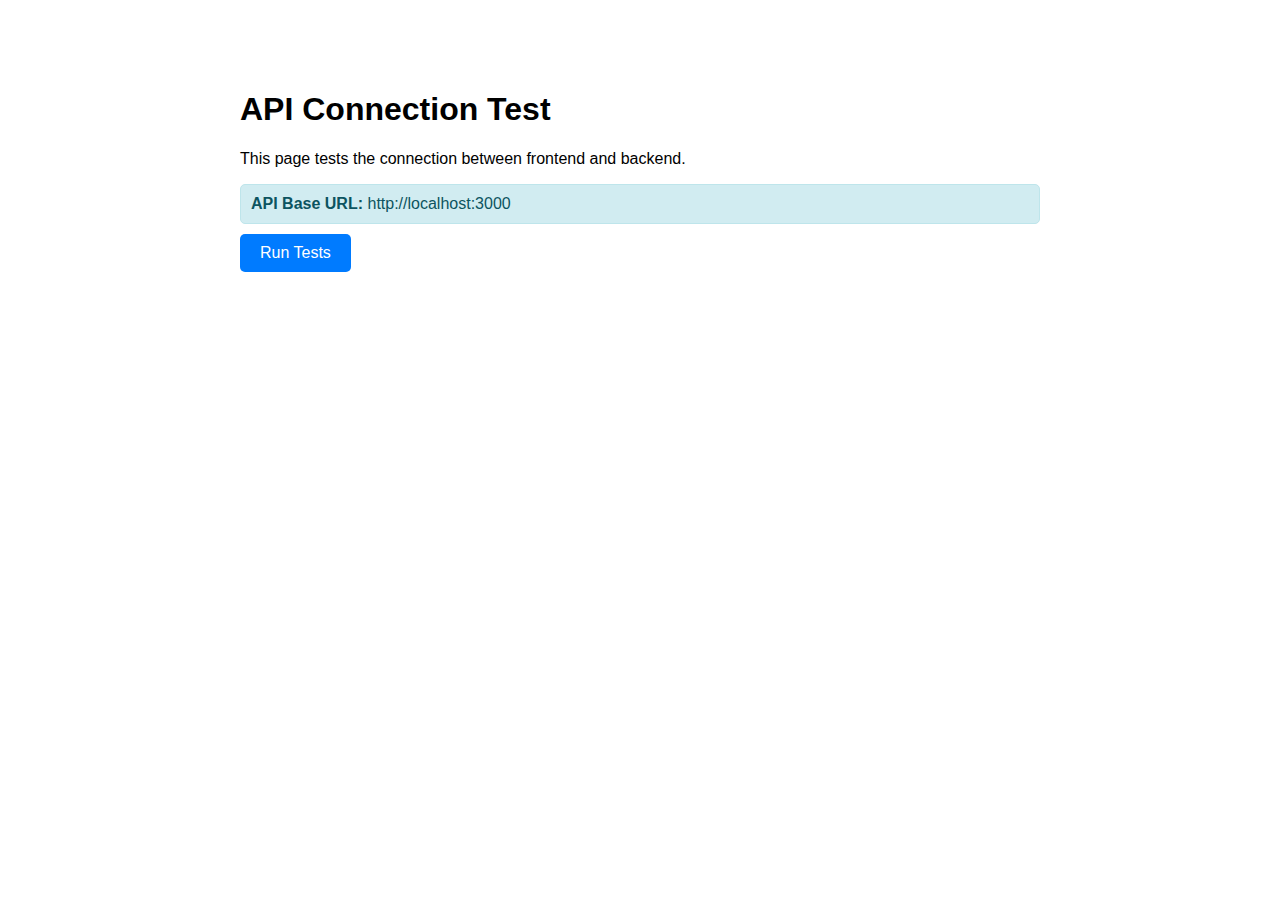
<file: test-api-connection.html>
<!DOCTYPE html>
<html lang="en">
<head>
  <meta charset="UTF-8">
  <meta name="viewport" content="width=device-width, initial-scale=1.0">
  <title>API Connection Test</title>
  <style>
    body {
      font-family: Arial, sans-serif;
      max-width: 800px;
      margin: 50px auto;
      padding: 20px;
    }
    .test-result {
      padding: 10px;
      margin: 10px 0;
      border-radius: 5px;
    }
    .success {
      background-color: #d4edda;
      color: #155724;
      border: 1px solid #c3e6cb;
    }
    .error {
      background-color: #f8d7da;
      color: #721c24;
      border: 1px solid #f5c6cb;
    }
    .info {
      background-color: #d1ecf1;
      color: #0c5460;
      border: 1px solid #bee5eb;
    }
    button {
      padding: 10px 20px;
      font-size: 16px;
      cursor: pointer;
      background-color: #007bff;
      color: white;
      border: none;
      border-radius: 5px;
    }
    button:hover {
      background-color: #0056b3;
    }
    pre {
      background-color: #f4f4f4;
      padding: 10px;
      border-radius: 5px;
      overflow-x: auto;
    }
  </style>
</head>
<body>
  <h1>API Connection Test</h1>
  <p>This page tests the connection between frontend and backend.</p>
  
  <div class="test-result info">
    <strong>API Base URL:</strong> <span id="api-url"></span>
  </div>
  
  <button onclick="runTests()">Run Tests</button>
  
  <div id="results"></div>

  <script src="frontend/js/config.js"></script>
  <script>
    document.getElementById('api-url').textContent = window.API_BASE_URL || 'Not loaded';
    
    async function testEndpoint(name, url, method = 'GET', body = null) {
      const resultDiv = document.createElement('div');
      resultDiv.className = 'test-result';
      
      try {
        const options = {
          method: method,
          headers: { 'Content-Type': 'application/json' }
        };
        
        if (body) {
          options.body = JSON.stringify(body);
        }
        
        const startTime = Date.now();
        const response = await fetch(url, options);
        const endTime = Date.now();
        const responseTime = endTime - startTime;
        
        let data;
        const contentType = response.headers.get('content-type');
        if (contentType && contentType.includes('application/json')) {
          data = await response.json();
        } else {
          data = await response.text();
        }
        
        if (response.ok) {
          resultDiv.className = 'test-result success';
          resultDiv.innerHTML = `
            <strong>✅ ${name}</strong><br>
            Status: ${response.status} ${response.statusText}<br>
            Response Time: ${responseTime}ms<br>
            <pre>${JSON.stringify(data, null, 2)}</pre>
          `;
        } else {
          resultDiv.className = 'test-result error';
          resultDiv.innerHTML = `
            <strong>❌ ${name}</strong><br>
            Status: ${response.status} ${response.statusText}<br>
            <pre>${JSON.stringify(data, null, 2)}</pre>
          `;
        }
      } catch (error) {
        resultDiv.className = 'test-result error';
        resultDiv.innerHTML = `
          <strong>❌ ${name}</strong><br>
          Error: ${error.message}<br>
          URL: ${url}
        `;
      }
      
      document.getElementById('results').appendChild(resultDiv);
    }
    
    async function runTests() {
      document.getElementById('results').innerHTML = '';
      
      const baseUrl = window.API_BASE_URL || window.getApiUrl('');
      
      // Test basic connectivity
      await testEndpoint('Health Check', window.getApiUrl('api/ping'));
      await testEndpoint('Root Endpoint', window.getApiUrl(''));
      await testEndpoint('Get Items', window.getApiUrl('api/items'));
      await testEndpoint('Get Sales', window.getApiUrl('api/sales'));
      await testEndpoint('Get Users', window.getApiUrl('api/user'));
      await testEndpoint('Get Return/Refund Requests', window.getApiUrl('api/return-refund'));
      
      // Test with query parameters
      await testEndpoint('Get Customer Orders (with username)', window.getApiUrl('api/orders/customer?username=test'));
      
      const resultsDiv = document.createElement('div');
      resultsDiv.className = 'test-result info';
      resultsDiv.innerHTML = '<strong>Tests Complete!</strong> Check the results above.';
      document.getElementById('results').appendChild(resultsDiv);
    }
  </script>
</body>
</html>
</file>
